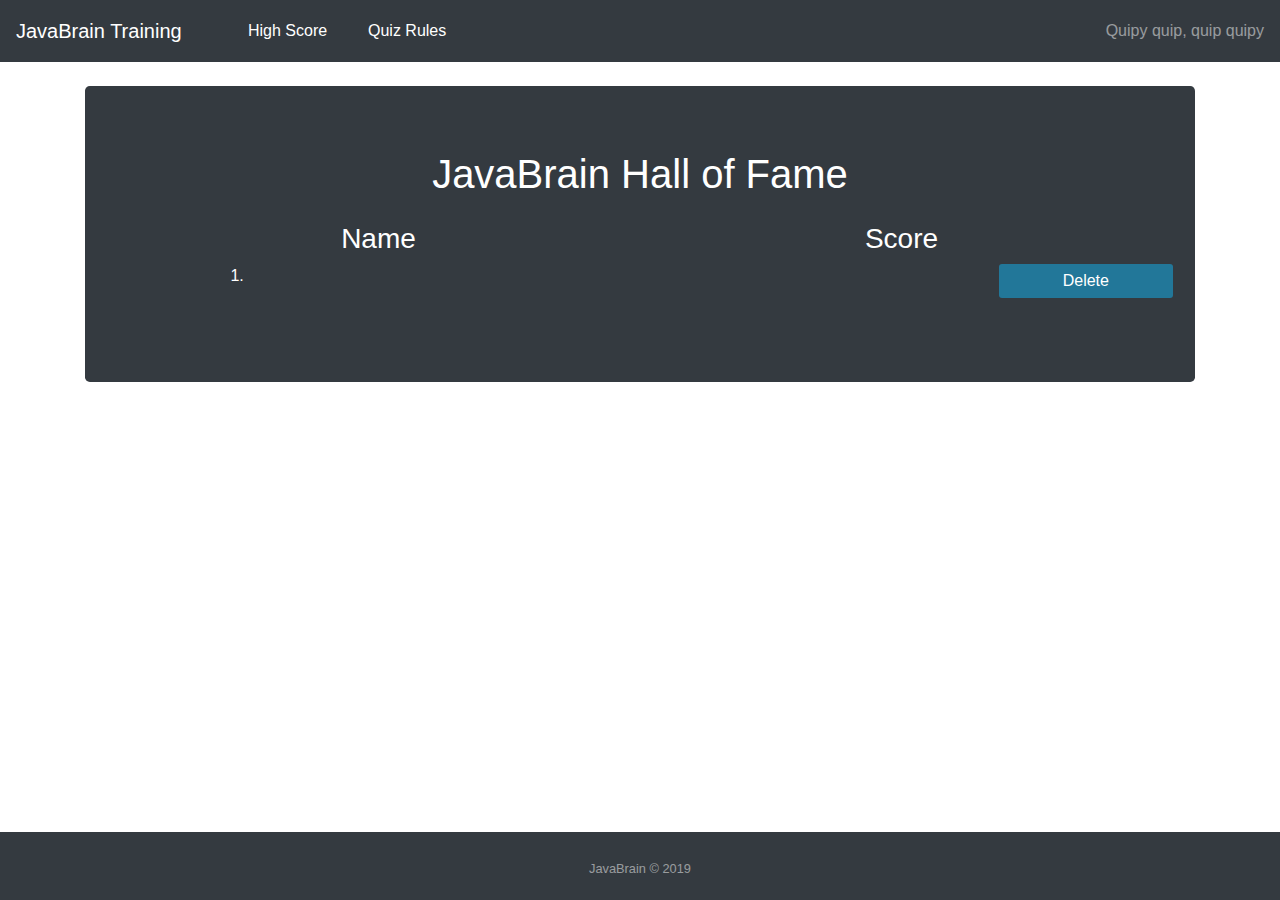
<file: highScore.html>
<!DOCTYPE html>
<html lang="en">

<head>
    <meta charset="UTF-8">
    <meta name="viewport" content="width=device-width, initial-scale=1.0">
    <meta http-equiv="X-UA-Compatible" content="ie=edge">
    <title>Quiz Time!</title>
    <link rel="stylesheet" href="https://stackpath.bootstrapcdn.com/bootstrap/4.3.1/css/bootstrap.min.css"
        integrity="sha384-ggOyR0iXCbMQv3Xipma34MD+dH/1fQ784/j6cY/iJTQUOhcWr7x9JvoRxT2MZw1T" crossorigin="anonymous">
    <link rel="stylesheet" href="assets/style/style.css">
    <script src="https://cdnjs.cloudflare.com/ajax/libs/jquery/3.2.1/jquery.min.js"></script>
</head>

<body>
    <div id="page-content">
        <nav class=" row navbar mx-auto navbar-expand-lg navbar-dark bg-dark">
            <a class="navbar-brand col-sm-12 col-lg-2 pl-0 py-2" href="index.html">JavaBrain Training</a>
            <ul class="navbar-nav col-12 col-sm-12 col-md-12 link ">
                <li class=" nav-item active">
                    <a class="nav-link" href="highScore.html">High Score <span class="sr-only"></span></a>
                </li>

            </ul>
            <ul class="navbar-nav mr-auto col-sm-4 col-md-2">
                <li class="nav-item active">
                    <a class="nav-link" href="quizRules.html">Quiz Rules<span class="sr-only"></span></a>
                </li>

            </ul>
            <!-- Create code to make random quip or tag line show from a list -->
            <span class="navbar-text">
                Quipy quip, quip quipy
            </span>
            <!-- end spot for random quip -->
            <!-- </div> -->
        </nav>
        <br>
        <div class="container" style=" text-align: center;">
            <div class="jumbotron mb-2">
                <h1> JavaBrain Hall of Fame</h1>
                <br>
                <div class="container">
                    <div class="row">
                        <div class="col-4  mx-auto">
                            <h3>Name</h3>
                        </div>
                        <div class="col-4  mx-auto">
                            <h3>Score</h3>
                        </div>
                    </div>
                    <div class="row" id="scores">
                        <ol class="col-3 mx-auto">
                            <!-- make it dynamic -->
                            <li id="usersName"></li>
                        </ol>
                        <div class="col-3 ml-auto">
                            <div id="usersScore"></div>
                        </div >
                        <button id='complete' class='col-2' style='left:10px;'>Delete</button>
                    </div>
                </div>
            </div>
        </div>
    </div>
    <footer id="footerScore" class="mt-2 py-4 bg-dark text-white-50 footerScore">
        <div class="footer container text-center">
            <small> JavaBrain &copy; 2019</small>
        </div>
    </footer>
    <script src="assets/script/script.js"></script>

</body>

</html>
</file>
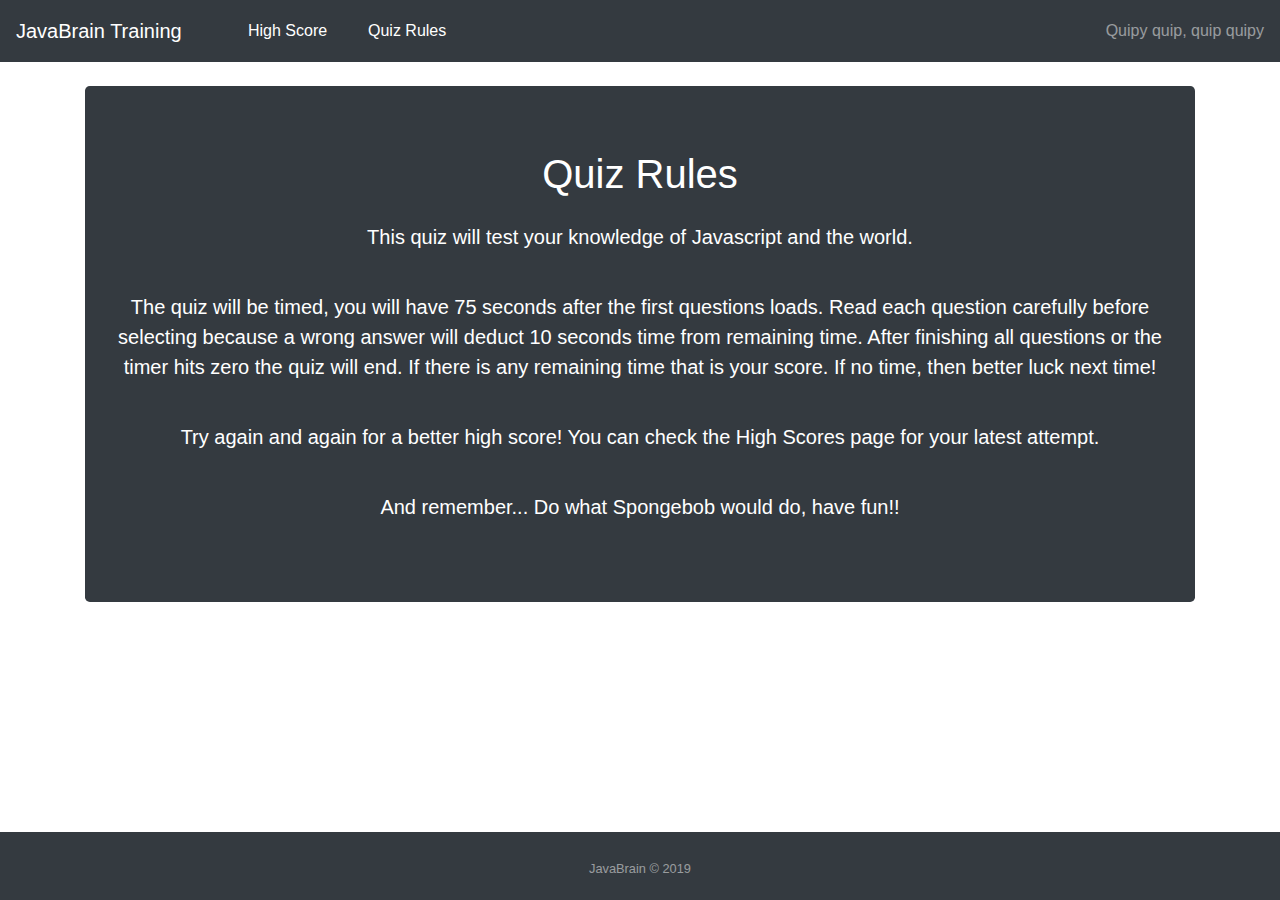
<file: quizRules.html>
<!DOCTYPE html>
<html lang="en">

<head>
    <meta charset="UTF-8">
    <meta name="viewport" content="width=device-width, initial-scale=1.0">
    <meta http-equiv="X-UA-Compatible" content="ie=edge">
    <title>Quiz Time!</title>
    <link rel="stylesheet" href="https://stackpath.bootstrapcdn.com/bootstrap/4.3.1/css/bootstrap.min.css"
        integrity="sha384-ggOyR0iXCbMQv3Xipma34MD+dH/1fQ784/j6cY/iJTQUOhcWr7x9JvoRxT2MZw1T" crossorigin="anonymous">
    <link rel="stylesheet" href="assets/style/style.css">
</head>

<body>
    <div id="page-content">
        <nav class=" row navbar mx-auto navbar-expand-lg navbar-dark bg-dark">
            <a class="navbar-brand col-sm-12 col-lg-2 pl-0 py-2" href="index.html">JavaBrain Training</a>
            <ul class="navbar-nav col-12 col-sm-12 col-md-12 link ">
                <li class=" nav-item active">
                    <a class="nav-link" href="highScore.html">High Score <span class="sr-only"></span></a>
                </li>

            </ul>
            <ul class="navbar-nav mr-auto col-sm-4 col-md-2">
                <li class="nav-item active">
                    <a class="nav-link" href="quizRules.html">Quiz Rules<span class="sr-only"></span></a>
                </li>

            </ul>
            <!-- Create code to make random quip or tag line show from a list -->
            <span class="navbar-text">
                Quipy quip, quip quipy
            </span>
            <!-- end spot for random quip -->
            <!-- </div> -->
        </nav>
        <br>
        <div class="container" style=" text-align: center;">
            <div class="jumbotron mb-2">
                <h1> Quiz Rules</h1>
                <br>
                <p style="font-size: 20px;"> This quiz will test your knowledge of Javascript and the world.</p>
                <br>
                <p style="font-size: 20px;"> The quiz will be timed, you
                    will have 75 seconds after the first questions loads. Read each question carefully before selecting
                    because a wrong answer will deduct 10 seconds time from remaining time. After finishing all
                    questions or the timer hits zero the quiz will end. If there is any remaining time that is your
                    score. If no time, then better luck next time! </p>
                <br>
                <p style="font-size: 20px;">Try again and again for a better high score! You
                    can check the High Scores page for your latest attempt. </p>
                <br>
                <p style="font-size: 20px;">And remember... Do what Spongebob would
                    do, have fun!!</p>

            </div>
        </div>
    </div>
    <footer id="footerRules" class="mt-2 py-4 bg-dark text-white-50">
        <div class="footer container text-center">
            <small> JavaBrain &copy; 2019</small>
        </div>
    </footer>


</body>

</html>
</file>
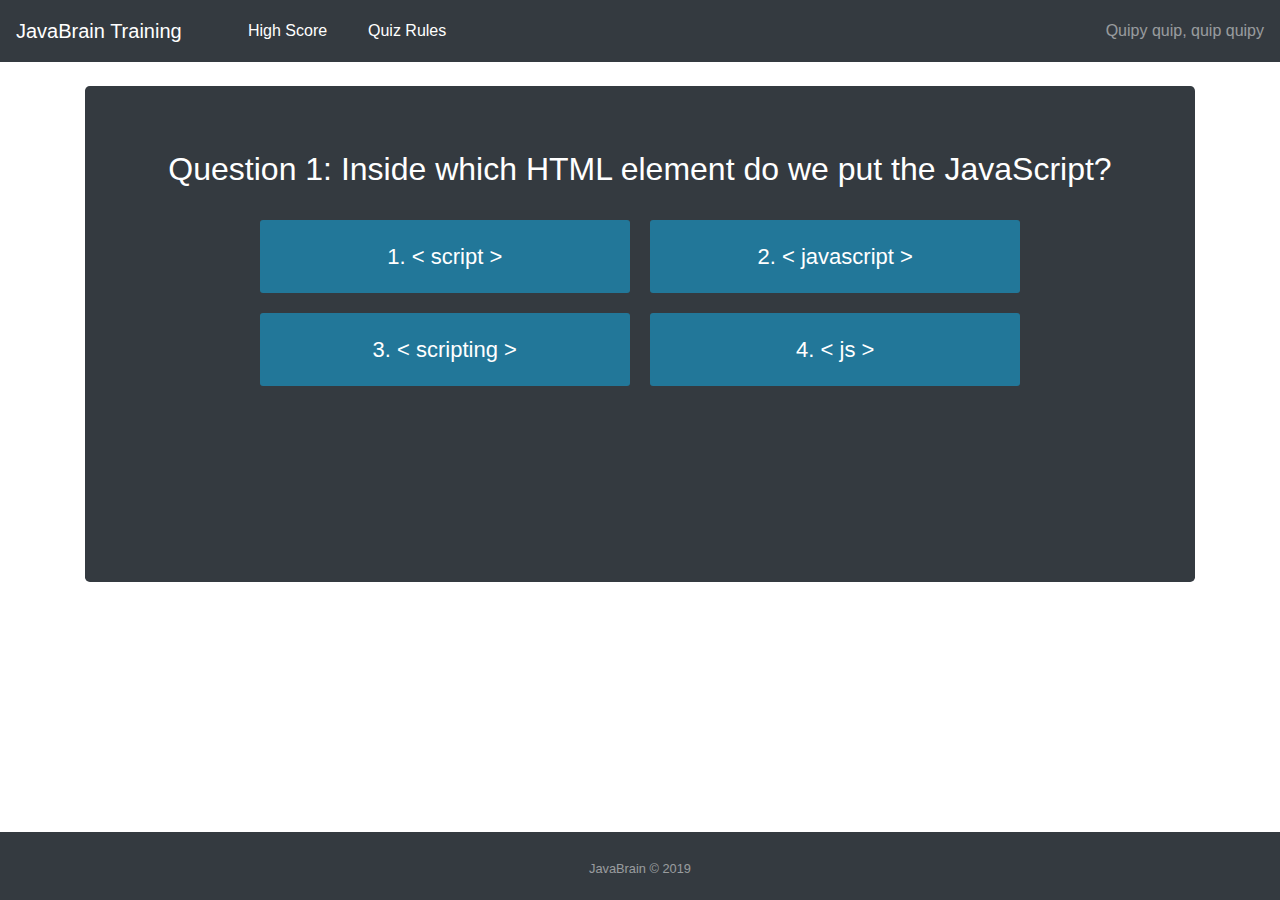
<file: quizstart.html>
<!DOCTYPE html>
<html lang="en">

<head>
    <meta charset="UTF-8">
    <meta name="viewport" content="width=device-width, initial-scale=1.0">
    <meta http-equiv="X-UA-Compatible" content="ie=edge">
    <title>Quiz Time!</title>
    <link rel="stylesheet" href="https://stackpath.bootstrapcdn.com/bootstrap/4.3.1/css/bootstrap.min.css"
        integrity="sha384-ggOyR0iXCbMQv3Xipma34MD+dH/1fQ784/j6cY/iJTQUOhcWr7x9JvoRxT2MZw1T" crossorigin="anonymous">
    <link rel="stylesheet" href="assets/style/style.css">
    <script src="https://cdnjs.cloudflare.com/ajax/libs/jquery/3.2.1/jquery.min.js"></script>
</head>

<body background>
    <div id="page-content">
        <nav class=" row navbar mx-auto navbar-expand-lg navbar-dark bg-dark">
            <a class="navbar-brand col-sm-12 col-lg-2 pl-0 py-2" href="index.html">JavaBrain Training</a>
            <ul class="navbar-nav col-12 col-sm-12 col-md-12 link">
                <li class=" nav-item active">
                    <a class="nav-link" href="highScore.html">High Score <span class="sr-only"></span></a>
                </li>

            </ul>
            <ul class="navbar-nav mr-auto col-sm-4 col-md-2">
                <li class="nav-item active">
                    <a class="nav-link" href="quizRules.html">Quiz Rules<span class="sr-only"></span></a>
                </li>

            </ul>
            <!-- Create code to make random quip or tag line show from a list -->
            <span class="navbar-text">
                Quipy quip, quip quipy
            </span>
            <!-- end spot for random quip -->
            <!-- </div> -->
        </nav>
        <br>
        <div class="container" style=" text-align: center;">
            <div class="jumbotron px-0 py-0 pt-3 questions">
                <h2 class="pt-2"></h2>
                <div class="quiz-container">
                    <div id="quiz" class="container questionText answer"> </div>

                    <h2 id="question" class="pb-4 mx-3"></h2>
                    <div class="buttons">
                        <button id="btn0" class="col-8 col-sm-4 mr-2"><span id="choice0"></span></button>
                        <button id="btn1" class="col-8 col-sm-4 ml-2"><span id="choice1"></span></button>
                        <button id="btn2" class="col-8 col-sm-4 mr-2"><span id="choice2"></span></button>
                        <button id="btn3" class="col-8 col-sm-4 ml-2"><span id="choice3"></span></button>
                    </div>
                    <div class="timer">
                            <h3 id="timer"></h3>
                        </div>
                    <div>
                        <p id="rightWrong"></p>
                    </div>
                    <div class="timer">
                        <h3 id="timer"></h3>
                    </div>
                </div>
            </div>
        </div>

    </div>

    <footer id="footer" class="py-4 bg-dark text-white-50">
        <div class="footer container text-center">
            <small> JavaBrain &copy; 2019</small>
        </div>
    </footer>
    </div>
    <script src="assets/script/script2.js"></script>

</body>

</html>
</file>
<file: assets/style/style.css>
html,
body {
  height: 100%;
  color: white;
}

.link {
    max-width: 120px !important;
}

.jumbotron {
    background-color: #343a40;
}

.questions {
    background-color: #343a40;
    min-height: 31pc;
    color: white;
}

#start:hover { 
    border-color: transparent;
    outline: 0 !important;
}

#start {
    border-color: transparent;
    text-decoration: none !important;
    outline: 0 !important;
    border-color: transparent;
    color: white;
}

h1 {
    margin: 0 0 0 0px;
}

.gameOver {
    padding-bottom: 10px;
}


button {
    font-family: 'Work Sans', sans-serif;
    font-size: 22px;
    background-color: #279;
    color: #fff;
    border: 0px;
    border-radius: 3px;
    padding: 20px;
    cursor: pointer;
    margin-bottom: 20px;
}


button:hover{
    background-color: #38a;
}
  


.quiz-container{
    position: relative;
    height: 200px;
    margin-top: 40px;
}

  
p {
    color: white;
}

#quizStart {
    font-size: 22px;
}

#submitHighScore {
    font-size: 16px;
    padding-left: 10px;
    padding-right: 10px;
    padding-top: 6px;
    padding-bottom: 5px;
}

#msg {
    visibility: hidden;
    font-weight: 700;
    height: 1.2em;
    font-size: 1.2em;
}

#msg.success,
#msg.error {
    visibility: visible;
}

#quizFooter {
    background-image: url('../images/clocks (2).jpg');
    position: relative;
    bottom: 103px;
    width: 100%;
    height: 68px;
    background-size: auto;
}
#footer {
    position: absolute;
    bottom: 0;
    width: 100%;
    height: 68px;
}

#footerScore {
    position: absolute;
    bottom: 0;
    width: 100%;
    height: 68px;
}

#footerRules {
    position: absolute;
    bottom: 0;
    width: 100%;
    height: 68px;
}

#footerStart {
    position: absolute;
    bottom: 0;
    width: 100%;
    height: 68px;
}

.questionText {
    color: white;
}

#complete {
    font-size: 16px;
    padding: 5px;
    left:10px;
}

@media (max-width: 991px) {
    #footerRules {bottom: auto;}
}

@media (max-width: 720px) {
    #score {font-size: 16px;}
    .gameOver {font-size: 20px;}
    #enterScore {font-size: 16px;}
    #highScore {font-size: 16px;}
    #submitHighScore {margin-top: 10px;}
    #msg {font-size: 16px;}
    form {margin-top: 15px;}
    #timer {font-size: 20px;}
    h1 {font-size: 20px;}
}

@media (max-width: 626px) {
    #question {font-size: 22px;}
    .pb-4 {padding-bottom: 8px !important;}
    button {font-size: 16px;}
    #footer {bottom: 0;}
    .ml-2 {margin-left: 0px !important;}
    .mr-2 {margin-right: 0px !important;}
    #footerScore {bottom: 0;}
    #footerStart {bottom: 0;}
}

@media (max-width: 575px) {
    #footer {bottom: auto;}
}

@media (max-width: 467px) {
    #question {font-size: 16px;}
    .pb-4 {padding-bottom: 8px !important;}
    button {font-size: 14px;}
    #footer {bottom: auto;}
    .ml-2 {margin-left: 0px !important;}
    .mr-2 {margin-right: 0px !important;}
    #score {font-size: 12px;}
    .gameOver {font-size: 18px;}
    #enterScore {font-size: 16px;}
    #highScore {font-size: 12px;}
    #submitHighScore {margin-top: 10px;}
    #msg {font-size: 12px;}
    #timer {font-size: 12px;}
}


@media (max-width: 314px) {
    #footerStart {bottom: auto;}
}



@media (max-width: 361px) {
    #footer {bottom: auto;}
}


@media (min-width: 991px) {
    #quizStart {margin-left: 20px;}
    #quizStart {margin-right: 20px;}
}
</file>
